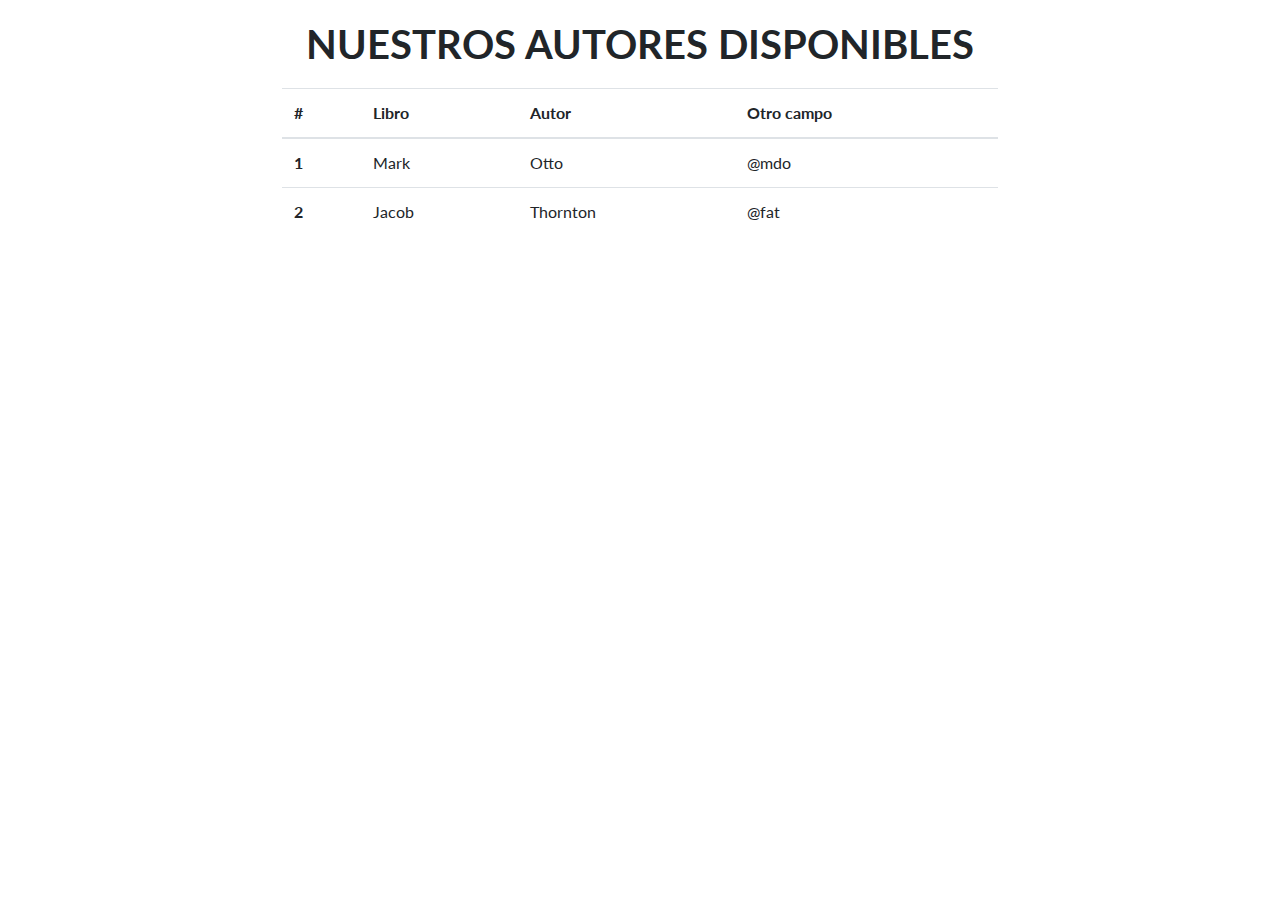
<file: autor.html>
<!DOCTYPE html>
<html lang="en">

  <head>

    <meta charset="utf-8">
    <meta name="viewport" content="width=device-width, initial-scale=1, shrink-to-fit=no">
    <meta name="description" content="">
    <meta name="author" content="">

    <title>BIBLIOTECA BD-I</title>

    <!-- Bootstrap core CSS -->
    <link href="css/bootstrap.min.css" rel="stylesheet">
    
    <link href="css/estilos.css" rel="stylesheet">

    <!-- Custom fonts for this template -->
    <link href="css/font-awesome.min.css" rel="stylesheet" type="text/css">
    <link href="css/simple-line-icons.css" rel="stylesheet" type="text/css">
    <link href="https://fonts.googleapis.com/css?family=Lato:300,400,700,300italic,400italic,700italic" rel="stylesheet" type="text/css">

    <!-- Custom styles for this template -->
    <link href="css/landing-page.min.css" rel="stylesheet">

  </head>
  <body>    
 
         <h1 class="texto espacio " >NUESTROS AUTORES DISPONIBLES</h1>
          <div class="col-md-10 col-lg-8 col-xl-7 mx-auto">
           <table class="table table-hover">
                <thead>
                  <tr>
                    <th scope="col">#</th>
                    <th scope="col">Libro</th>
                    <th scope="col">Autor</th>
                    <th scope="col">Otro campo</th>
                  </tr>
                </thead>
                <tbody>
                  <tr>
                    <th scope="row">1</th>
                    <td>Mark</td>
                    <td>Otto</td>
                    <td>@mdo</td>
                  </tr>
                  <tr>
                    <th scope="row">2</th>
                    <td>Jacob</td>
                    <td>Thornton</td>
                    <td>@fat</td>
                  </tr>
                </tbody>
              </table>
          </div>
    

    <!-- Bootstrap core JavaScript -->
    <script src="js/jquery.min.js"></script>
    <script src="js/bootstrap.bundle.min.js"></script>

  </body>

</html>
</file>
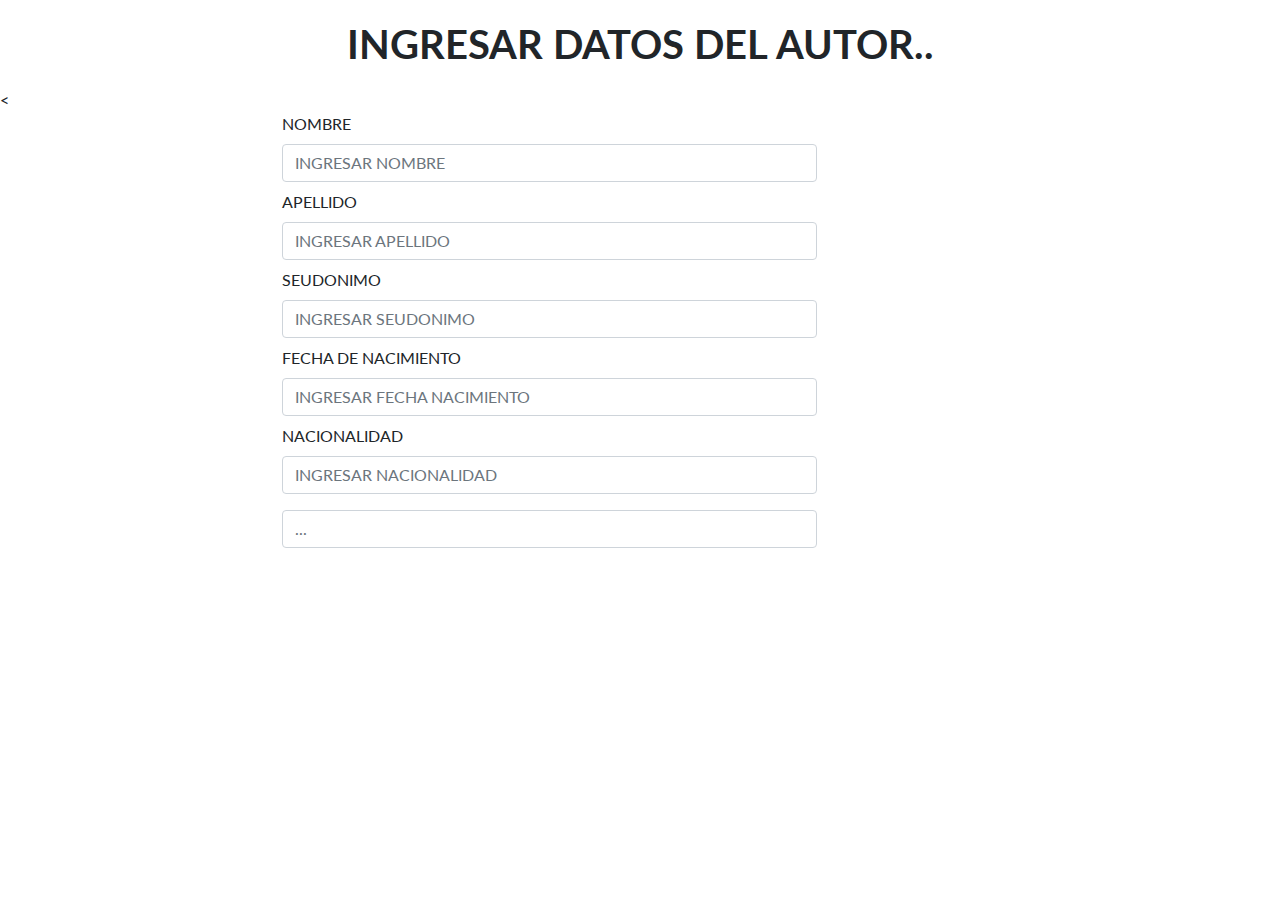
<file: formularioAutor.html>
<!DOCTYPE html>
<html lang="en">

  <head>

    <meta charset="utf-8">
    <meta name="viewport" content="width=device-width, initial-scale=1, shrink-to-fit=no">
    <meta name="description" content="">
    <meta name="author" content="">

    <title>BIBLIOTECA BD-I</title>

    <!-- Bootstrap core CSS -->
    <link href="css/bootstrap.min.css" rel="stylesheet">

    <link href="css/estilos.css" rel="stylesheet">

    <!-- Custom fonts for this template -->
    <link href="css/font-awesome.min.css" rel="stylesheet" type="text/css">
    <link href="css/simple-line-icons.css" rel="stylesheet" type="text/css">
    <link href="https://fonts.googleapis.com/css?family=Lato:300,400,700,300italic,400italic,700italic" rel="stylesheet" type="text/css">

    <!-- Custom styles for this template -->
    <link href="css/landing-page.min.css" rel="stylesheet">

  </head>
  <body>    
 
         <h1 class="texto espacio " >INGRESAR DATOS DEL AUTOR..</h1>
            <<div class="col-md-10 col-lg-8 col-xl-7 mx-auto">
            <form>
              <div class="form-row">
                <div class="col-12 col-md-9 mb-2 mb-md-0">
                  NOMBRE<input type="buscar" class="form-control espacio" placeholder="INGRESAR NOMBRE">
                </div>
                <div class="col-12 col-md-9 mb-2 mb-md-0">
                  APELLIDO<input type="buscar" class="form-control espacio" placeholder="INGRESAR APELLIDO">
                </div><div class="col-12 col-md-9 mb-2 mb-md-0">
                  SEUDONIMO<input type="buscar" class="form-control espacio" placeholder="INGRESAR SEUDONIMO">
                </div><div class="col-12 col-md-9 mb-2 mb-md-0">
                  FECHA DE NACIMIENTO<input type="buscar" class="form-control espacio" placeholder="INGRESAR FECHA NACIMIENTO">
                </div><div class="col-12 col-md-9 mb-2 mb-md-0">
                  NACIONALIDAD<input type="buscar" class="form-control espacio " placeholder="INGRESAR NACIONALIDAD">
                </div>
                <div class="col-12 col-md-9 mb-2 mb-md-0">
                  <input type="buscar" class="form-control espacio" placeholder="...">
                </div>
              </div>
            </form>
          </div>
      

   
<div class="espacio1"></div>

    <!-- Bootstrap core JavaScript -->
    <script src="js/jquery.min.js"></script>
    <script src="js/bootstrap.bundle.min.js"></script>

  </body>

</html>
</file>
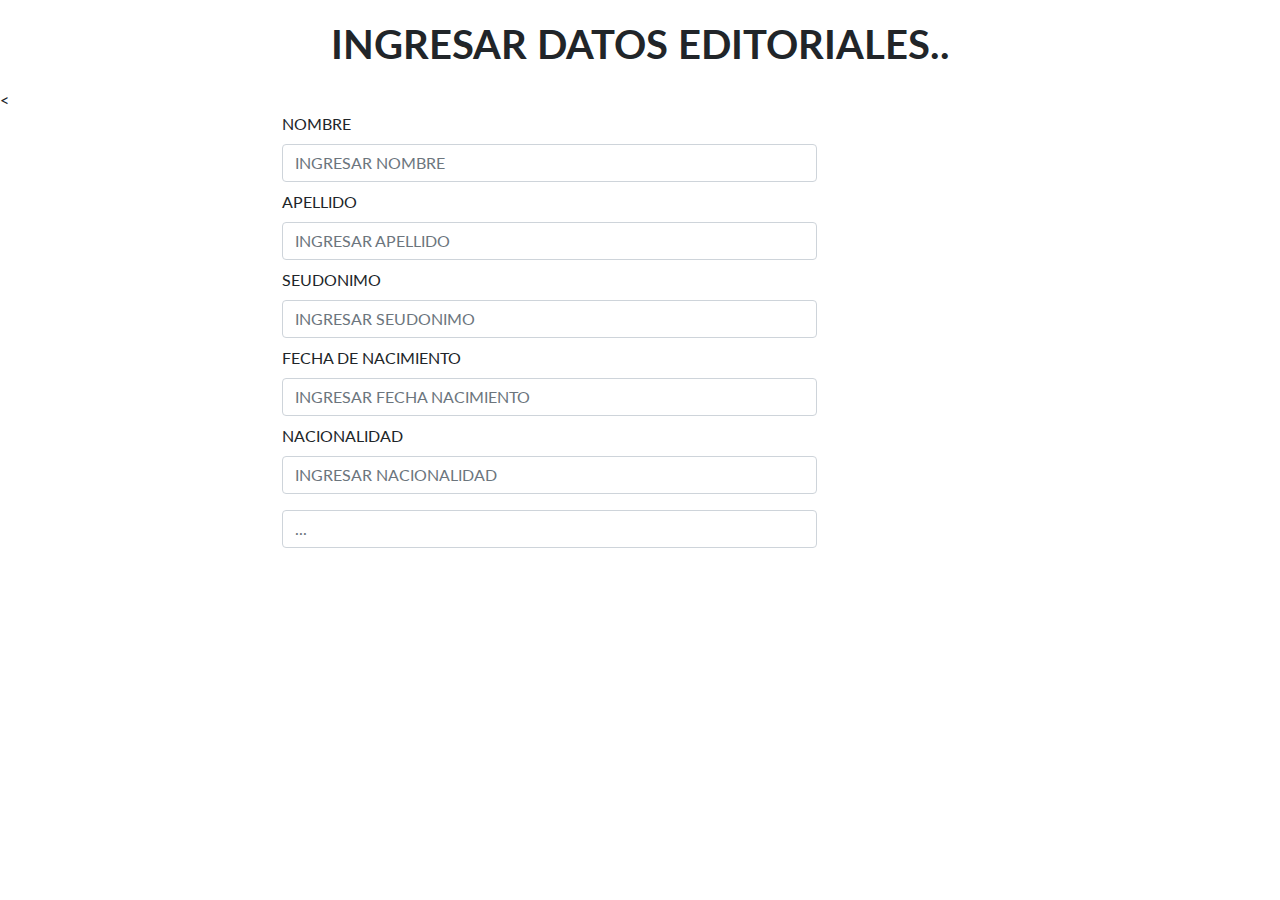
<file: formularioEditorial.html>
<!DOCTYPE html>
<html lang="en">

  <head>

    <meta charset="utf-8">
    <meta name="viewport" content="width=device-width, initial-scale=1, shrink-to-fit=no">
    <meta name="description" content="">
    <meta name="author" content="">

    <title>BIBLIOTECA BD-I</title>

    <!-- Bootstrap core CSS -->
    <link href="css/bootstrap.min.css" rel="stylesheet">

    <link href="css/estilos.css" rel="stylesheet">

    <!-- Custom fonts for this template -->
    <link href="css/font-awesome.min.css" rel="stylesheet" type="text/css">
    <link href="css/simple-line-icons.css" rel="stylesheet" type="text/css">
    <link href="https://fonts.googleapis.com/css?family=Lato:300,400,700,300italic,400italic,700italic" rel="stylesheet" type="text/css">

    <!-- Custom styles for this template -->
    <link href="css/landing-page.min.css" rel="stylesheet">

  </head>
  <body>    
 
         <h1 class="texto espacio " >INGRESAR DATOS EDITORIALES..</h1>
            <<div class="col-md-10 col-lg-8 col-xl-7 mx-auto">
            <form>
              <div class="form-row">
                <div class="col-12 col-md-9 mb-2 mb-md-0">
                  NOMBRE<input type="buscar" class="form-control espacio" placeholder="INGRESAR NOMBRE">
                </div>
                <div class="col-12 col-md-9 mb-2 mb-md-0">
                  APELLIDO<input type="buscar" class="form-control espacio" placeholder="INGRESAR APELLIDO">
                </div><div class="col-12 col-md-9 mb-2 mb-md-0">
                  SEUDONIMO<input type="buscar" class="form-control espacio" placeholder="INGRESAR SEUDONIMO">
                </div><div class="col-12 col-md-9 mb-2 mb-md-0">
                  FECHA DE NACIMIENTO<input type="buscar" class="form-control espacio" placeholder="INGRESAR FECHA NACIMIENTO">
                </div><div class="col-12 col-md-9 mb-2 mb-md-0">
                  NACIONALIDAD<input type="buscar" class="form-control espacio " placeholder="INGRESAR NACIONALIDAD">
                </div>
                <div class="col-12 col-md-9 mb-2 mb-md-0">
                  <input type="buscar" class="form-control espacio" placeholder="...">
                </div>
              </div>
            </form>
          </div>
      

   
<div class="espacio1"></div>

    <!-- Bootstrap core JavaScript -->
    <script src="js/jquery.min.js"></script>
    <script src="js/bootstrap.bundle.min.js"></script>

  </body>

</html>
</file>
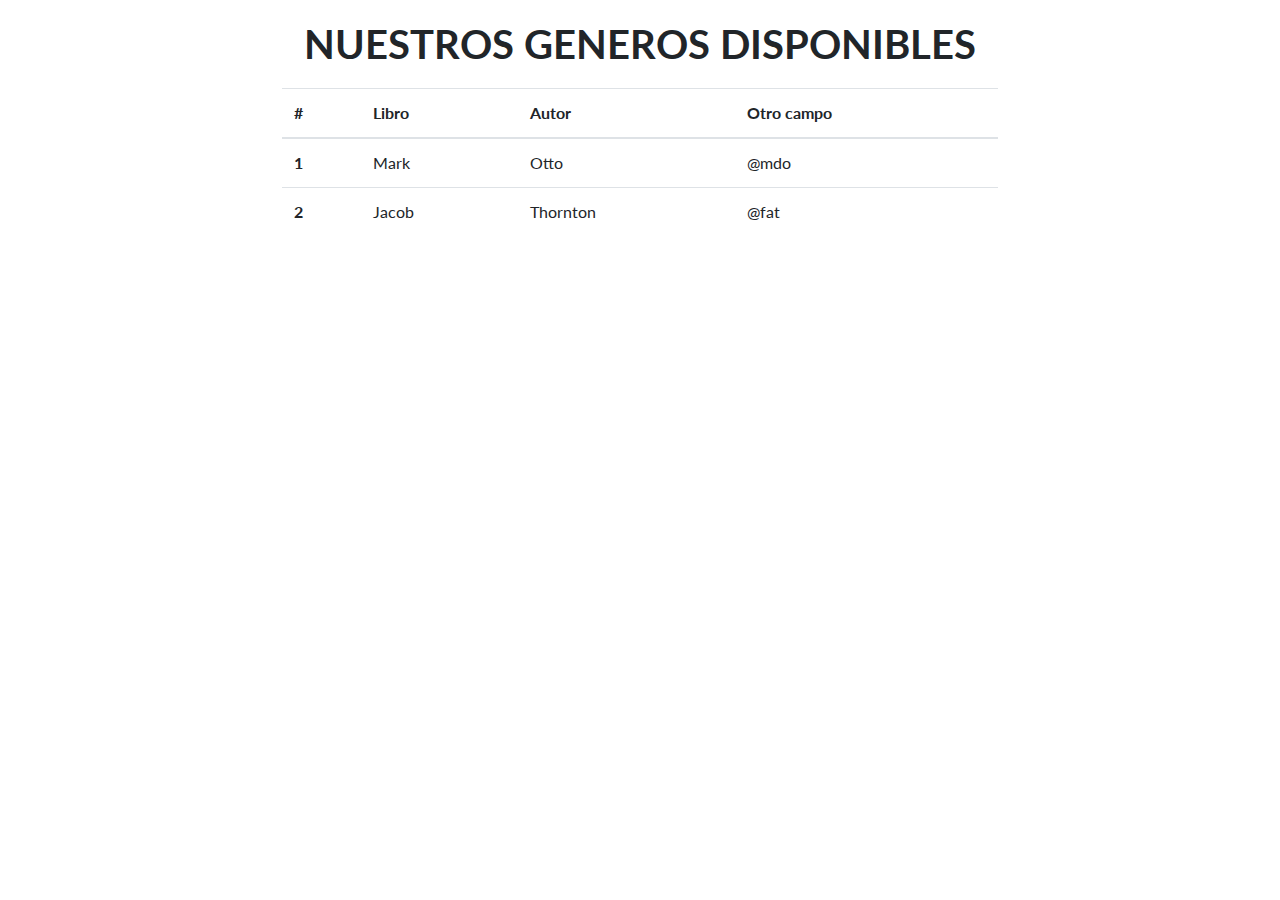
<file: genero.html>
<!DOCTYPE html>
<html lang="en">

  <head>

    <meta charset="utf-8">
    <meta name="viewport" content="width=device-width, initial-scale=1, shrink-to-fit=no">
    <meta name="description" content="">
    <meta name="author" content="">

    <title>BIBLIOTECA BD-I</title>

    <!-- Bootstrap core CSS -->
    <link href="css/bootstrap.min.css" rel="stylesheet">

    <link href="css/estilos.css" rel="stylesheet">

    <!-- Custom fonts for this template -->
    <link href="css/font-awesome.min.css" rel="stylesheet" type="text/css">
    <link href="css/simple-line-icons.css" rel="stylesheet" type="text/css">
    <link href="https://fonts.googleapis.com/css?family=Lato:300,400,700,300italic,400italic,700italic" rel="stylesheet" type="text/css">

    <!-- Custom styles for this template -->
    <link href="css/landing-page.min.css" rel="stylesheet">

  </head>
  <body>    
 
         <h1 class="texto espacio " >NUESTROS GENEROS DISPONIBLES</h1>
            <div class="col-md-10 col-lg-8 col-xl-7 mx-auto">
            <table class="table table-hover">
                <thead>
                  <tr>
                    <th scope="col">#</th>
                    <th scope="col">Libro</th>
                    <th scope="col">Autor</th>
                    <th scope="col">Otro campo</th>
                  </tr>
                </thead>
                <tbody>
                  <tr>
                    <th scope="row">1</th>
                    <td>Mark</td>
                    <td>Otto</td>
                    <td>@mdo</td>
                  </tr>
                  <tr>
                    <th scope="row">2</th>
                    <td>Jacob</td>
                    <td>Thornton</td>
                    <td>@fat</td>
                  </tr>
                </tbody>
              </table>
          </div>
      

    <!-- Bootstrap core JavaScript -->
    <script src="js/jquery.min.js"></script>
    <script src="js/bootstrap.bundle.min.js"></script>

  </body>

</html>
</file>
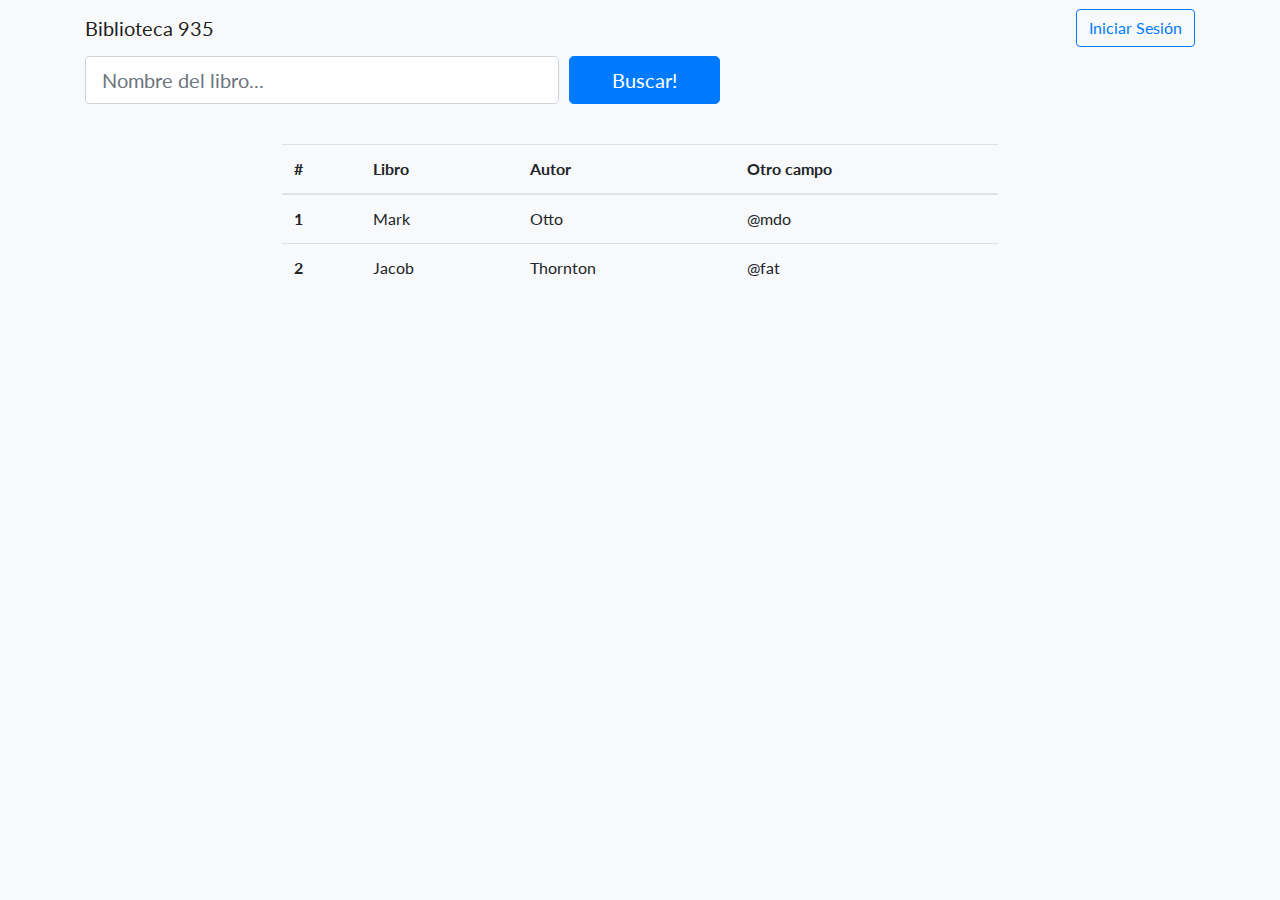
<file: inicio.html>
<!DOCTYPE html>
<html lang="en">

  <head>

    <meta charset="utf-8">
    <meta name="viewport" content="width=device-width, initial-scale=1, shrink-to-fit=no">
    <meta name="description" content="">
    <meta name="author" content="">

    <title>Biblioteca 935</title>

    <!-- Bootstrap core CSS -->
    <link href="css/bootstrap.min.css" rel="stylesheet">
    <link href="css/estilos.css" rel="stylesheet">
    <!-- Custom fonts for this template -->
    <link href="css/font-awesome.min.css" rel="stylesheet" type="text/css">
    <link href="css/simple-line-icons.css" rel="stylesheet" type="text/css">
    <link href="https://fonts.googleapis.com/css?family=Lato:300,400,700,300italic,400italic,700italic" rel="stylesheet" type="text/css">

    <!-- Custom styles for this template -->
    <link href="css/landing-page.min.css" rel="stylesheet">

  </head>

  <body class="bg-light">

    <!-- Navigation -->
    <nav class="navbar navbar-light bg-light static-top">
      	<div class="container">
        	<a class="navbar-brand" href="index.html">Biblioteca 935</a>
        	<a class="btn btn-outline-primary" href="#">Iniciar Sesión</a>
      	</div>
    </nav>

    <!-- BUSCQUEDA -->
        <div class="bg-light">
           <div class="container">
          <div class="row">
             <div class="col-md-10 col-lg-8 col-xl-7" >
                <form action="GET">
                    <div class="form-row">
                      <div class="col-12 col-md-9 mb-2 mb-md-0">
                          <input type="text" class="form-control form-control-lg" placeholder="Nombre del libro...">
                      </div>
                      <div class="col-12 col-md-3">
                        <a href="inicio.html"><button type="button" class="btn btn-block btn-lg btn-primary">Buscar!</button></a>
                      </div>
                    </div>
                </form>
              </div>
          </div>
        </div>
</div>
<!-- TABLA-->
<div class="espacio1"></div>


  <div class="col-md-10 col-lg-8 col-xl-7 mx-auto">
            <table class="table table-hover">
                <thead>
                  <tr>
                    <th scope="col">#</th>
                    <th scope="col">Libro</th>
                    <th scope="col">Autor</th>
                    <th scope="col">Otro campo</th>
                  </tr>
                </thead>
                <tbody>
                  <tr>
                    <th scope="row">1</th>
                    <td>Mark</td>
                    <td>Otto</td>
                    <td>@mdo</td>
                  </tr>
                  <tr>
                    <th scope="row">2</th>
                    <td>Jacob</td>
                    <td>Thornton</td>
                    <td>@fat</td>
                  </tr>
                </tbody>
              </table>
          </div>

    <!-- Bootstrap core JavaScript -->
    <script src="js/jquery.min.js"></script>
    <script src="js/bootstrap.bundle.min.js"></script>

  </body>

</html>
</file>
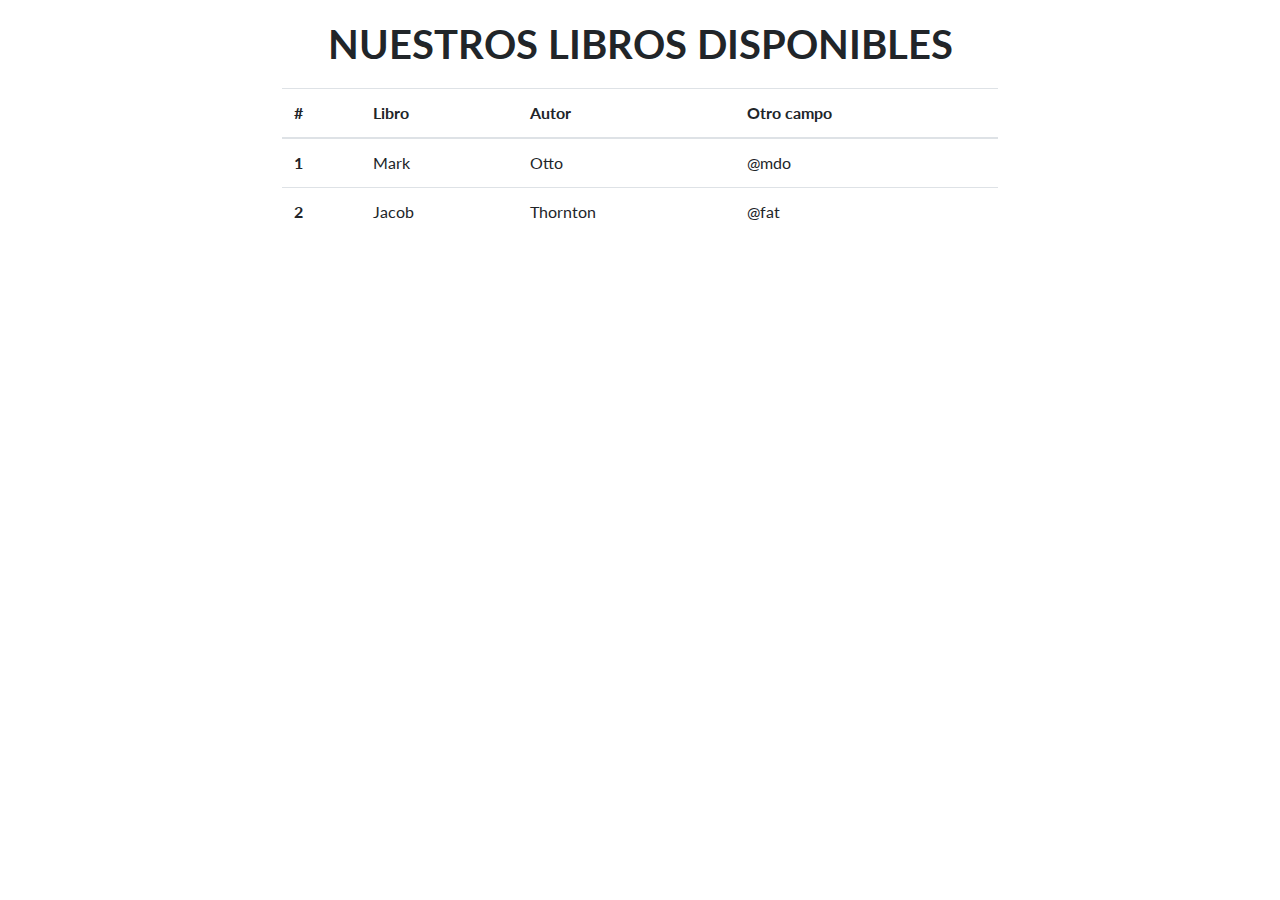
<file: libros.html>
<!DOCTYPE html>
<html lang="en">

  <head>

    <meta charset="utf-8">
    <meta name="viewport" content="width=device-width, initial-scale=1, shrink-to-fit=no">
    <meta name="description" content="">
    <meta name="author" content="">

    <title>BIBLIOTECA BD-I</title>

    <!-- Bootstrap core CSS -->
    <link href="css/bootstrap.min.css" rel="stylesheet">

    <link href="css/estilos.css" rel="stylesheet">

    <!-- Custom fonts for this template -->
    <link href="css/font-awesome.min.css" rel="stylesheet" type="text/css">
    <link href="css/simple-line-icons.css" rel="stylesheet" type="text/css">
    <link href="https://fonts.googleapis.com/css?family=Lato:300,400,700,300italic,400italic,700italic" rel="stylesheet" type="text/css">

    <!-- Custom styles for this template -->
    <link href="css/landing-page.min.css" rel="stylesheet">

  </head>
  <body>    
 
         <h1 class="texto espacio " >NUESTROS LIBROS DISPONIBLES</h1>
            <div class="col-md-10 col-lg-8 col-xl-7 mx-auto">
              <table class="table table-hover">
                <thead>
                  <tr>
                    <th scope="col">#</th>
                    <th scope="col">Libro</th>
                    <th scope="col">Autor</th>
                    <th scope="col">Otro campo</th>
                  </tr>
                </thead>
                <tbody>
                  <tr>
                    <th scope="row">1</th>
                    <td>Mark</td>
                    <td>Otto</td>
                    <td>@mdo</td>
                  </tr>
                  <tr>
                    <th scope="row">2</th>
                    <td>Jacob</td>
                    <td>Thornton</td>
                    <td>@fat</td>
                  </tr>
                </tbody>
              </table>
          </div>
      

  
<!--<div class="espacio1"></div> -->

  
    <!-- Bootstrap core JavaScript -->
    <script src="js/jquery.min.js"></script>
    <script src="js/bootstrap.bundle.min.js"></script>

  </body>

</html>
</file>
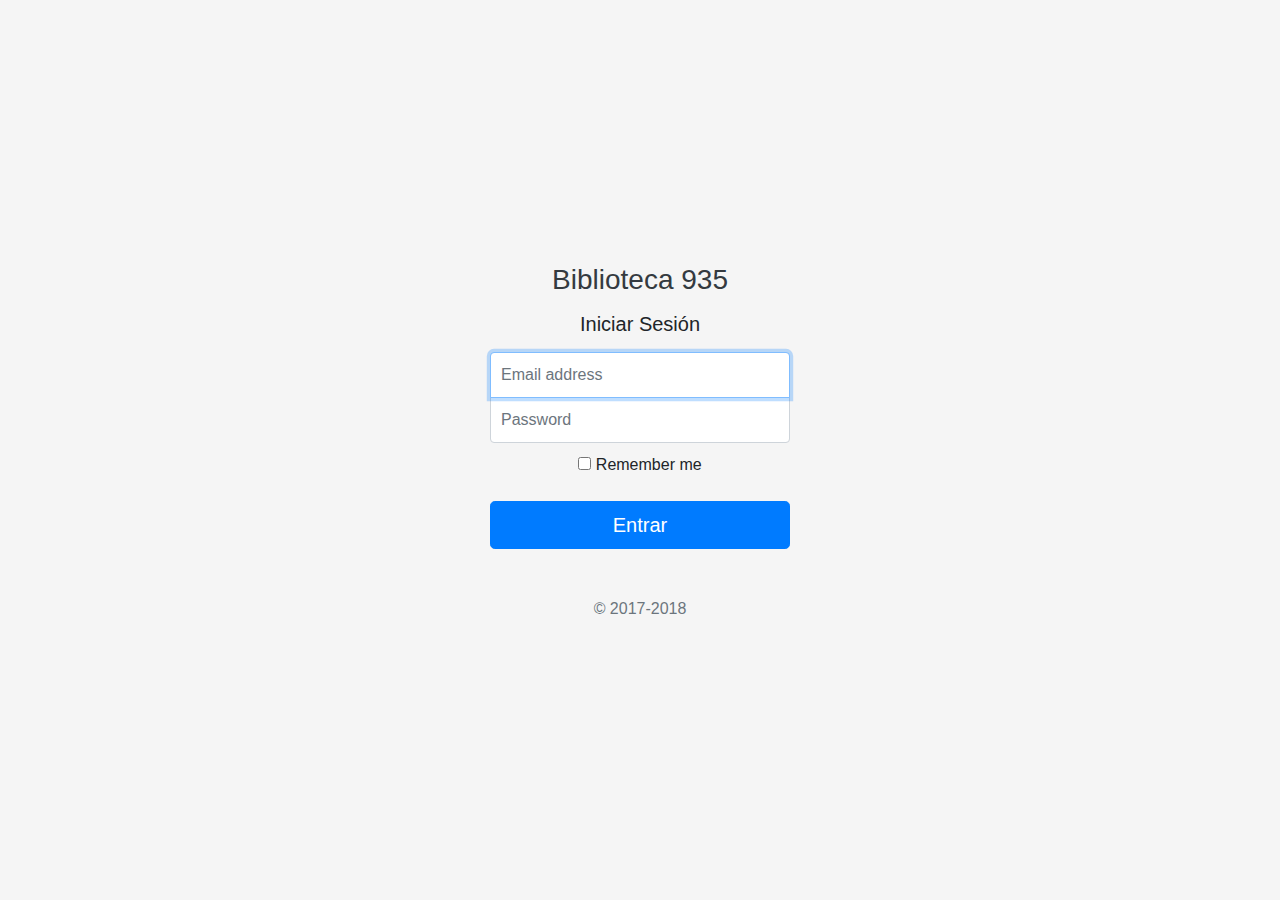
<file: login.html>
<!DOCTYPE html>
<html lang="en">

  <head>

    <meta charset="utf-8">
    <meta name="viewport" content="width=device-width, initial-scale=1, shrink-to-fit=no">
    <meta name="description" content="">
    <meta name="author" content="">

    <title>Biblioteca 935</title>

    <!-- Bootstrap core CSS -->
    <link href="css/bootstrap.min.css" rel="stylesheet">

    <!-- Custom styles for this template -->
    <link href="css/login.css" rel="stylesheet">

</head>
<body class="text-center">
    <form class="form-signin">
    	<h1 class="h3 mb-3 font-weight-normal">
    		<a class="text-dark" href="index.html">Biblioteca 935</a>
    	</h1>
    	<h1 class="h5 mb-3 font-weight-normal">Iniciar Sesión</h1>
      	<label for="inputEmail" class="sr-only">Email address</label>
      	<input type="email" id="inputEmail" class="form-control" placeholder="Email address" required autofocus>
      	<label for="inputPassword" class="sr-only">Password</label>
      	<input type="password" id="inputPassword" class="form-control" placeholder="Password" required>
      	<div class="checkbox mb-3">
        	<label>
          		<input type="checkbox" value="remember-me"> Remember me
        	</label>
      	</div>
      	<button class="btn btn-lg btn-primary btn-block" type="submit">Entrar</button>
      	<p class="mt-5 mb-3 text-muted">&copy; 2017-2018</p>
    </form>

    <!-- Bootstrap core JavaScript -->
    <script src="js/jquery.min.js"></script>
    <script src="js/bootstrap.bundle.min.js"></script>

</body>

</html>
</file>
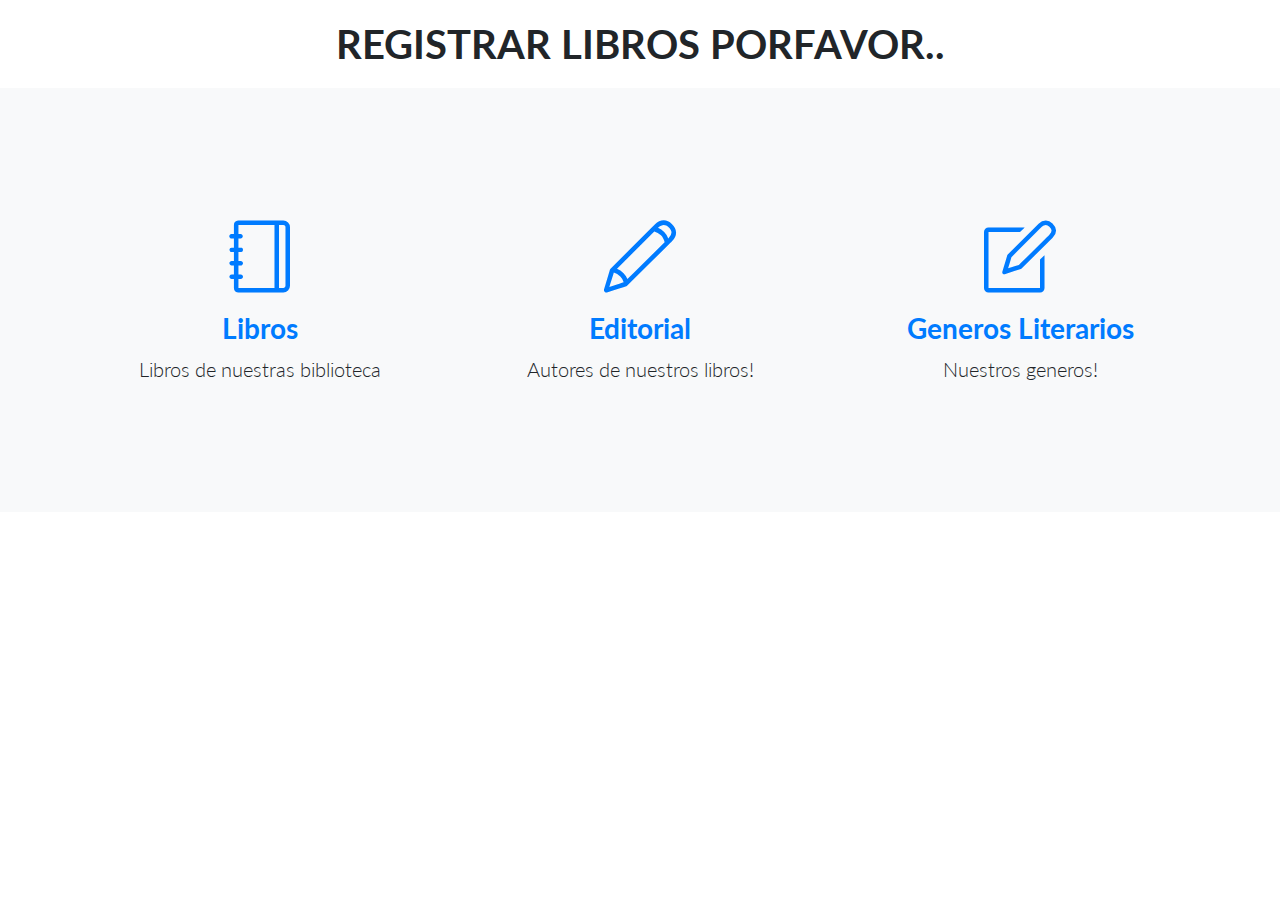
<file: paginaAdministrador.html>
<!DOCTYPE html>
<html lang="en">

  <head>

    <meta charset="utf-8">
    <meta name="viewport" content="width=device-width, initial-scale=1, shrink-to-fit=no">
    <meta name="description" content="">
    <meta name="author" content="">

    <title>BIBLIOTECA BD-I</title>

    <!-- Bootstrap core CSS -->
    <link href="css/bootstrap.min.css" rel="stylesheet">

    <link href="css/estilos.css" rel="stylesheet">

    <!-- Custom fonts for this template -->
    <link href="css/font-awesome.min.css" rel="stylesheet" type="text/css">
    <link href="css/simple-line-icons.css" rel="stylesheet" type="text/css">
    <link href="https://fonts.googleapis.com/css?family=Lato:300,400,700,300italic,400italic,700italic" rel="stylesheet" type="text/css">

    <!-- Custom styles for this template -->
    <link href="css/landing-page.min.css" rel="stylesheet">

  </head>
  <body>    
 
         <h1 class="texto espacio " >REGISTRAR LIBROS PORFAVOR..</h1>
            <!--<div class="col-md-10 col-lg-8 col-xl-7 mx-auto">
            <form>
              <div class="form-row">
                <div class="col-12 col-md-9 mb-2 mb-md-0">
                  <input type="buscar" class="form-control espacio" placeholder="...">
                </div>

                <div class="col-12 col-md-9 mb-2 mb-md-0">
                  <input type="buscar" class="form-control espacio" placeholder="...">
                </div><div class="col-12 col-md-9 mb-2 mb-md-0">
                  <input type="buscar" class="form-control espacio" placeholder="...">
                </div><div class="col-12 col-md-9 mb-2 mb-md-0">
                  <input type="buscar" class="form-control espacio" placeholder="...">
                </div><div class="col-12 col-md-9 mb-2 mb-md-0">
                  <input type="buscar" class="form-control espacio " placeholder="...">
                </div>
                <div class="col-12 col-md-9 mb-2 mb-md-0">
                  <input type="buscar" class="form-control espacio" placeholder="...">
                </div>
              </div>
            </form>
          </div>
      

   
<div class="espacio1"></div>-->

 <!-- Icons Grid -->
    <section class="features-icons bg-light text-center">
      <div class="container">
        <div class="row">
          <div class="col-lg-4">
            <div class="features-icons-item mx-auto mb-5 mb-lg-0 mb-lg-3">
              <div class="features-icons-icon d-flex">
                <i class="icon-notebook m-auto text-primary"></i>
              </div>
              <a href="formularioAutor.html"><h3>Libros</h3></a>
              <p class="lead mb-0">Libros de nuestras biblioteca</p>
            </div>
          </div>
          <div class="col-lg-4">
            <div class="features-icons-item mx-auto mb-5 mb-lg-0 mb-lg-3">
              <div class="features-icons-icon d-flex">
                <i class="icon-pencil m-auto text-primary"></i>
              </div>
              <a href="formularioEditorial.html"><h3>Editorial</h3></a>
              <p class="lead mb-0">Autores de nuestros libros!</p>
            </div>
          </div>
          <div class="col-lg-4">
            <div class="features-icons-item mx-auto mb-0 mb-lg-3">
              <div class="features-icons-icon d-flex">
                <i class="icon-note m-auto text-primary"></i>
              </div>
              <a href="genero.html"><h3>Generos Literarios</h3></a>
              <p class="lead mb-0">Nuestros generos!</p>
            </div>
          </div>
        </div>
      </div>
    </section>

  

    <!-- Bootstrap core JavaScript -->
    <script src="js/jquery.min.js"></script>
    <script src="js/bootstrap.bundle.min.js"></script>

  </body>

</html>
</file>
<file: css/estilos.css>
.espacio {
 margin-top: .5em;
  margin-bottom: .5em;
}
.espacio1 {
 margin-top: 2.5em;
  margin-bottom: 2.5em;
}

.espacio2 {
 margin-top: 1.5em;
  margin-bottom: 5.5em;
}
.espacio3 {
 margin-top: 2.3em;}

.texto{
 text-align: center
}
</file>
<file: css/simple-line-icons.css>
@font-face {
  font-family: 'simple-line-icons';
  src: url('Simple-Line-Icons.eot?v=2.4.0');
  src: url('Simple-Line-Icons.eot?v=2.4.0#iefix') format('embedded-opentype'), url('Simple-Line-Icons.woff2?v=2.4.0') format('woff2'), url('Simple-Line-Icons.ttf?v=2.4.0') format('truetype'), url('Simple-Line-Icons.woff?v=2.4.0') format('woff'), url('Simple-Line-Icons.svg?v=2.4.0#simple-line-icons') format('svg');
  font-weight: normal;
  font-style: normal;
}
/*
 Use the following CSS code if you want to have a class per icon.
 Instead of a list of all class selectors, you can use the generic [class*="icon-"] selector, but it's slower:
*/
.icon-user,
.icon-people,
.icon-user-female,
.icon-user-follow,
.icon-user-following,
.icon-user-unfollow,
.icon-login,
.icon-logout,
.icon-emotsmile,
.icon-phone,
.icon-call-end,
.icon-call-in,
.icon-call-out,
.icon-map,
.icon-location-pin,
.icon-direction,
.icon-directions,
.icon-compass,
.icon-layers,
.icon-menu,
.icon-list,
.icon-options-vertical,
.icon-options,
.icon-arrow-down,
.icon-arrow-left,
.icon-arrow-right,
.icon-arrow-up,
.icon-arrow-up-circle,
.icon-arrow-left-circle,
.icon-arrow-right-circle,
.icon-arrow-down-circle,
.icon-check,
.icon-clock,
.icon-plus,
.icon-minus,
.icon-close,
.icon-event,
.icon-exclamation,
.icon-organization,
.icon-trophy,
.icon-screen-smartphone,
.icon-screen-desktop,
.icon-plane,
.icon-notebook,
.icon-mustache,
.icon-mouse,
.icon-magnet,
.icon-energy,
.icon-disc,
.icon-cursor,
.icon-cursor-move,
.icon-crop,
.icon-chemistry,
.icon-speedometer,
.icon-shield,
.icon-screen-tablet,
.icon-magic-wand,
.icon-hourglass,
.icon-graduation,
.icon-ghost,
.icon-game-controller,
.icon-fire,
.icon-eyeglass,
.icon-envelope-open,
.icon-envelope-letter,
.icon-bell,
.icon-badge,
.icon-anchor,
.icon-wallet,
.icon-vector,
.icon-speech,
.icon-puzzle,
.icon-printer,
.icon-present,
.icon-playlist,
.icon-pin,
.icon-picture,
.icon-handbag,
.icon-globe-alt,
.icon-globe,
.icon-folder-alt,
.icon-folder,
.icon-film,
.icon-feed,
.icon-drop,
.icon-drawer,
.icon-docs,
.icon-doc,
.icon-diamond,
.icon-cup,
.icon-calculator,
.icon-bubbles,
.icon-briefcase,
.icon-book-open,
.icon-basket-loaded,
.icon-basket,
.icon-bag,
.icon-action-undo,
.icon-action-redo,
.icon-wrench,
.icon-umbrella,
.icon-trash,
.icon-tag,
.icon-support,
.icon-frame,
.icon-size-fullscreen,
.icon-size-actual,
.icon-shuffle,
.icon-share-alt,
.icon-share,
.icon-rocket,
.icon-question,
.icon-pie-chart,
.icon-pencil,
.icon-note,
.icon-loop,
.icon-home,
.icon-grid,
.icon-graph,
.icon-microphone,
.icon-music-tone-alt,
.icon-music-tone,
.icon-earphones-alt,
.icon-earphones,
.icon-equalizer,
.icon-like,
.icon-dislike,
.icon-control-start,
.icon-control-rewind,
.icon-control-play,
.icon-control-pause,
.icon-control-forward,
.icon-control-end,
.icon-volume-1,
.icon-volume-2,
.icon-volume-off,
.icon-calendar,
.icon-bulb,
.icon-chart,
.icon-ban,
.icon-bubble,
.icon-camrecorder,
.icon-camera,
.icon-cloud-download,
.icon-cloud-upload,
.icon-envelope,
.icon-eye,
.icon-flag,
.icon-heart,
.icon-info,
.icon-key,
.icon-link,
.icon-lock,
.icon-lock-open,
.icon-magnifier,
.icon-magnifier-add,
.icon-magnifier-remove,
.icon-paper-clip,
.icon-paper-plane,
.icon-power,
.icon-refresh,
.icon-reload,
.icon-settings,
.icon-star,
.icon-symbol-female,
.icon-symbol-male,
.icon-target,
.icon-credit-card,
.icon-paypal,
.icon-social-tumblr,
.icon-social-twitter,
.icon-social-facebook,
.icon-social-instagram,
.icon-social-linkedin,
.icon-social-pinterest,
.icon-social-github,
.icon-social-google,
.icon-social-reddit,
.icon-social-skype,
.icon-social-dribbble,
.icon-social-behance,
.icon-social-foursqare,
.icon-social-soundcloud,
.icon-social-spotify,
.icon-social-stumbleupon,
.icon-social-youtube,
.icon-social-dropbox,
.icon-social-vkontakte,
.icon-social-steam {
  font-family: 'simple-line-icons';
  speak: none;
  font-style: normal;
  font-weight: normal;
  font-variant: normal;
  text-transform: none;
  line-height: 1;
  /* Better Font Rendering =========== */
  -webkit-font-smoothing: antialiased;
  -moz-osx-font-smoothing: grayscale;
}
.icon-user:before {
  content: "\e005";
}
.icon-people:before {
  content: "\e001";
}
.icon-user-female:before {
  content: "\e000";
}
.icon-user-follow:before {
  content: "\e002";
}
.icon-user-following:before {
  content: "\e003";
}
.icon-user-unfollow:before {
  content: "\e004";
}
.icon-login:before {
  content: "\e066";
}
.icon-logout:before {
  content: "\e065";
}
.icon-emotsmile:before {
  content: "\e021";
}
.icon-phone:before {
  content: "\e600";
}
.icon-call-end:before {
  content: "\e048";
}
.icon-call-in:before {
  content: "\e047";
}
.icon-call-out:before {
  content: "\e046";
}
.icon-map:before {
  content: "\e033";
}
.icon-location-pin:before {
  content: "\e096";
}
.icon-direction:before {
  content: "\e042";
}
.icon-directions:before {
  content: "\e041";
}
.icon-compass:before {
  content: "\e045";
}
.icon-layers:before {
  content: "\e034";
}
.icon-menu:before {
  content: "\e601";
}
.icon-list:before {
  content: "\e067";
}
.icon-options-vertical:before {
  content: "\e602";
}
.icon-options:before {
  content: "\e603";
}
.icon-arrow-down:before {
  content: "\e604";
}
.icon-arrow-left:before {
  content: "\e605";
}
.icon-arrow-right:before {
  content: "\e606";
}
.icon-arrow-up:before {
  content: "\e607";
}
.icon-arrow-up-circle:before {
  content: "\e078";
}
.icon-arrow-left-circle:before {
  content: "\e07a";
}
.icon-arrow-right-circle:before {
  content: "\e079";
}
.icon-arrow-down-circle:before {
  content: "\e07b";
}
.icon-check:before {
  content: "\e080";
}
.icon-clock:before {
  content: "\e081";
}
.icon-plus:before {
  content: "\e095";
}
.icon-minus:before {
  content: "\e615";
}
.icon-close:before {
  content: "\e082";
}
.icon-event:before {
  content: "\e619";
}
.icon-exclamation:before {
  content: "\e617";
}
.icon-organization:before {
  content: "\e616";
}
.icon-trophy:before {
  content: "\e006";
}
.icon-screen-smartphone:before {
  content: "\e010";
}
.icon-screen-desktop:before {
  content: "\e011";
}
.icon-plane:before {
  content: "\e012";
}
.icon-notebook:before {
  content: "\e013";
}
.icon-mustache:before {
  content: "\e014";
}
.icon-mouse:before {
  content: "\e015";
}
.icon-magnet:before {
  content: "\e016";
}
.icon-energy:before {
  content: "\e020";
}
.icon-disc:before {
  content: "\e022";
}
.icon-cursor:before {
  content: "\e06e";
}
.icon-cursor-move:before {
  content: "\e023";
}
.icon-crop:before {
  content: "\e024";
}
.icon-chemistry:before {
  content: "\e026";
}
.icon-speedometer:before {
  content: "\e007";
}
.icon-shield:before {
  content: "\e00e";
}
.icon-screen-tablet:before {
  content: "\e00f";
}
.icon-magic-wand:before {
  content: "\e017";
}
.icon-hourglass:before {
  content: "\e018";
}
.icon-graduation:before {
  content: "\e019";
}
.icon-ghost:before {
  content: "\e01a";
}
.icon-game-controller:before {
  content: "\e01b";
}
.icon-fire:before {
  content: "\e01c";
}
.icon-eyeglass:before {
  content: "\e01d";
}
.icon-envelope-open:before {
  content: "\e01e";
}
.icon-envelope-letter:before {
  content: "\e01f";
}
.icon-bell:before {
  content: "\e027";
}
.icon-badge:before {
  content: "\e028";
}
.icon-anchor:before {
  content: "\e029";
}
.icon-wallet:before {
  content: "\e02a";
}
.icon-vector:before {
  content: "\e02b";
}
.icon-speech:before {
  content: "\e02c";
}
.icon-puzzle:before {
  content: "\e02d";
}
.icon-printer:before {
  content: "\e02e";
}
.icon-present:before {
  content: "\e02f";
}
.icon-playlist:before {
  content: "\e030";
}
.icon-pin:before {
  content: "\e031";
}
.icon-picture:before {
  content: "\e032";
}
.icon-handbag:before {
  content: "\e035";
}
.icon-globe-alt:before {
  content: "\e036";
}
.icon-globe:before {
  content: "\e037";
}
.icon-folder-alt:before {
  content: "\e039";
}
.icon-folder:before {
  content: "\e089";
}
.icon-film:before {
  content: "\e03a";
}
.icon-feed:before {
  content: "\e03b";
}
.icon-drop:before {
  content: "\e03e";
}
.icon-drawer:before {
  content: "\e03f";
}
.icon-docs:before {
  content: "\e040";
}
.icon-doc:before {
  content: "\e085";
}
.icon-diamond:before {
  content: "\e043";
}
.icon-cup:before {
  content: "\e044";
}
.icon-calculator:before {
  content: "\e049";
}
.icon-bubbles:before {
  content: "\e04a";
}
.icon-briefcase:before {
  content: "\e04b";
}
.icon-book-open:before {
  content: "\e04c";
}
.icon-basket-loaded:before {
  content: "\e04d";
}
.icon-basket:before {
  content: "\e04e";
}
.icon-bag:before {
  content: "\e04f";
}
.icon-action-undo:before {
  content: "\e050";
}
.icon-action-redo:before {
  content: "\e051";
}
.icon-wrench:before {
  content: "\e052";
}
.icon-umbrella:before {
  content: "\e053";
}
.icon-trash:before {
  content: "\e054";
}
.icon-tag:before {
  content: "\e055";
}
.icon-support:before {
  content: "\e056";
}
.icon-frame:before {
  content: "\e038";
}
.icon-size-fullscreen:before {
  content: "\e057";
}
.icon-size-actual:before {
  content: "\e058";
}
.icon-shuffle:before {
  content: "\e059";
}
.icon-share-alt:before {
  content: "\e05a";
}
.icon-share:before {
  content: "\e05b";
}
.icon-rocket:before {
  content: "\e05c";
}
.icon-question:before {
  content: "\e05d";
}
.icon-pie-chart:before {
  content: "\e05e";
}
.icon-pencil:before {
  content: "\e05f";
}
.icon-note:before {
  content: "\e060";
}
.icon-loop:before {
  content: "\e064";
}
.icon-home:before {
  content: "\e069";
}
.icon-grid:before {
  content: "\e06a";
}
.icon-graph:before {
  content: "\e06b";
}
.icon-microphone:before {
  content: "\e063";
}
.icon-music-tone-alt:before {
  content: "\e061";
}
.icon-music-tone:before {
  content: "\e062";
}
.icon-earphones-alt:before {
  content: "\e03c";
}
.icon-earphones:before {
  content: "\e03d";
}
.icon-equalizer:before {
  content: "\e06c";
}
.icon-like:before {
  content: "\e068";
}
.icon-dislike:before {
  content: "\e06d";
}
.icon-control-start:before {
  content: "\e06f";
}
.icon-control-rewind:before {
  content: "\e070";
}
.icon-control-play:before {
  content: "\e071";
}
.icon-control-pause:before {
  content: "\e072";
}
.icon-control-forward:before {
  content: "\e073";
}
.icon-control-end:before {
  content: "\e074";
}
.icon-volume-1:before {
  content: "\e09f";
}
.icon-volume-2:before {
  content: "\e0a0";
}
.icon-volume-off:before {
  content: "\e0a1";
}
.icon-calendar:before {
  content: "\e075";
}
.icon-bulb:before {
  content: "\e076";
}
.icon-chart:before {
  content: "\e077";
}
.icon-ban:before {
  content: "\e07c";
}
.icon-bubble:before {
  content: "\e07d";
}
.icon-camrecorder:before {
  content: "\e07e";
}
.icon-camera:before {
  content: "\e07f";
}
.icon-cloud-download:before {
  content: "\e083";
}
.icon-cloud-upload:before {
  content: "\e084";
}
.icon-envelope:before {
  content: "\e086";
}
.icon-eye:before {
  content: "\e087";
}
.icon-flag:before {
  content: "\e088";
}
.icon-heart:before {
  content: "\e08a";
}
.icon-info:before {
  content: "\e08b";
}
.icon-key:before {
  content: "\e08c";
}
.icon-link:before {
  content: "\e08d";
}
.icon-lock:before {
  content: "\e08e";
}
.icon-lock-open:before {
  content: "\e08f";
}
.icon-magnifier:before {
  content: "\e090";
}
.icon-magnifier-add:before {
  content: "\e091";
}
.icon-magnifier-remove:before {
  content: "\e092";
}
.icon-paper-clip:before {
  content: "\e093";
}
.icon-paper-plane:before {
  content: "\e094";
}
.icon-power:before {
  content: "\e097";
}
.icon-refresh:before {
  content: "\e098";
}
.icon-reload:before {
  content: "\e099";
}
.icon-settings:before {
  content: "\e09a";
}
.icon-star:before {
  content: "\e09b";
}
.icon-symbol-female:before {
  content: "\e09c";
}
.icon-symbol-male:before {
  content: "\e09d";
}
.icon-target:before {
  content: "\e09e";
}
.icon-credit-card:before {
  content: "\e025";
}
.icon-paypal:before {
  content: "\e608";
}
.icon-social-tumblr:before {
  content: "\e00a";
}
.icon-social-twitter:before {
  content: "\e009";
}
.icon-social-facebook:before {
  content: "\e00b";
}
.icon-social-instagram:before {
  content: "\e609";
}
.icon-social-linkedin:before {
  content: "\e60a";
}
.icon-social-pinterest:before {
  content: "\e60b";
}
.icon-social-github:before {
  content: "\e60c";
}
.icon-social-google:before {
  content: "\e60d";
}
.icon-social-reddit:before {
  content: "\e60e";
}
.icon-social-skype:before {
  content: "\e60f";
}
.icon-social-dribbble:before {
  content: "\e00d";
}
.icon-social-behance:before {
  content: "\e610";
}
.icon-social-foursqare:before {
  content: "\e611";
}
.icon-social-soundcloud:before {
  content: "\e612";
}
.icon-social-spotify:before {
  content: "\e613";
}
.icon-social-stumbleupon:before {
  content: "\e614";
}
.icon-social-youtube:before {
  content: "\e008";
}
.icon-social-dropbox:before {
  content: "\e00c";
}
.icon-social-vkontakte:before {
  content: "\e618";
}
.icon-social-steam:before {
  content: "\e620";
}
</file>
<file: css/login.css>
html,
body {
  height: 100%;
}

body {
  display: -ms-flexbox;
  display: -webkit-box;
  display: flex;
  -ms-flex-align: center;
  -ms-flex-pack: center;
  -webkit-box-align: center;
  align-items: center;
  -webkit-box-pack: center;
  justify-content: center;
  padding-top: 40px;
  padding-bottom: 40px;
  background-color: #f5f5f5;
}

.form-signin {
  width: 100%;
  max-width: 330px;
  padding: 15px;
  margin: 0 auto;
}
.form-signin .checkbox {
  font-weight: 400;
}
.form-signin .form-control {
  position: relative;
  box-sizing: border-box;
  height: auto;
  padding: 10px;
  font-size: 16px;
}
.form-signin .form-control:focus {
  z-index: 2;
}
.form-signin input[type="email"] {
  margin-bottom: -1px;
  border-bottom-right-radius: 0;
  border-bottom-left-radius: 0;
}
.form-signin input[type="password"] {
  margin-bottom: 10px;
  border-top-left-radius: 0;
  border-top-right-radius: 0;
}
</file>
<file: css/landing-page.min.css>
body{font-family:Lato,'Helvetica Neue',Helvetica,Arial,sans-serif}h1,h2,h3,h4,h5,h6{font-family:Lato,'Helvetica Neue',Helvetica,Arial,sans-serif;font-weight:700}header.masthead{position:relative;background-color:#343a40;background:url(../img/bg-masthead.jpg) no-repeat center center;-webkit-background-size:cover;-moz-background-size:cover;-o-background-size:cover;background-size:cover;padding-top:8rem;padding-bottom:8rem}header.masthead .overlay{position:absolute;background-color:#212529;height:100%;width:100%;top:0;left:0;opacity:.3}header.masthead h1{font-size:2rem}@media (min-width:768px){header.masthead{padding-top:12rem;padding-bottom:12rem}header.masthead h1{font-size:3rem}}.showcase .showcase-text{padding:3rem}.showcase .showcase-img{min-height:30rem;background-size:cover}@media (min-width:768px){.showcase .showcase-text{padding:7rem}}.features-icons{padding-top:7rem;padding-bottom:7rem}.features-icons .features-icons-item{max-width:20rem}.features-icons .features-icons-item .features-icons-icon{height:7rem}.features-icons .features-icons-item .features-icons-icon i{font-size:4.5rem}.features-icons .features-icons-item:hover .features-icons-icon i{font-size:5rem}.testimonials{padding-top:7rem;padding-bottom:7rem}.testimonials .testimonial-item{max-width:18rem}.testimonials .testimonial-item img{max-width:12rem;box-shadow:0 5px 5px 0 #adb5bd}.call-to-action{position:relative;background-color:#343a40;background:url(../img/bg-masthead.jpg) no-repeat center center;-webkit-background-size:cover;-moz-background-size:cover;-o-background-size:cover;background-size:cover;padding-top:7rem;padding-bottom:7rem}.call-to-action .overlay{position:absolute;background-color:#212529;height:100%;width:100%;top:0;left:0;opacity:.3}footer.footer{padding-top:4rem;padding-bottom:4rem}
</file>
